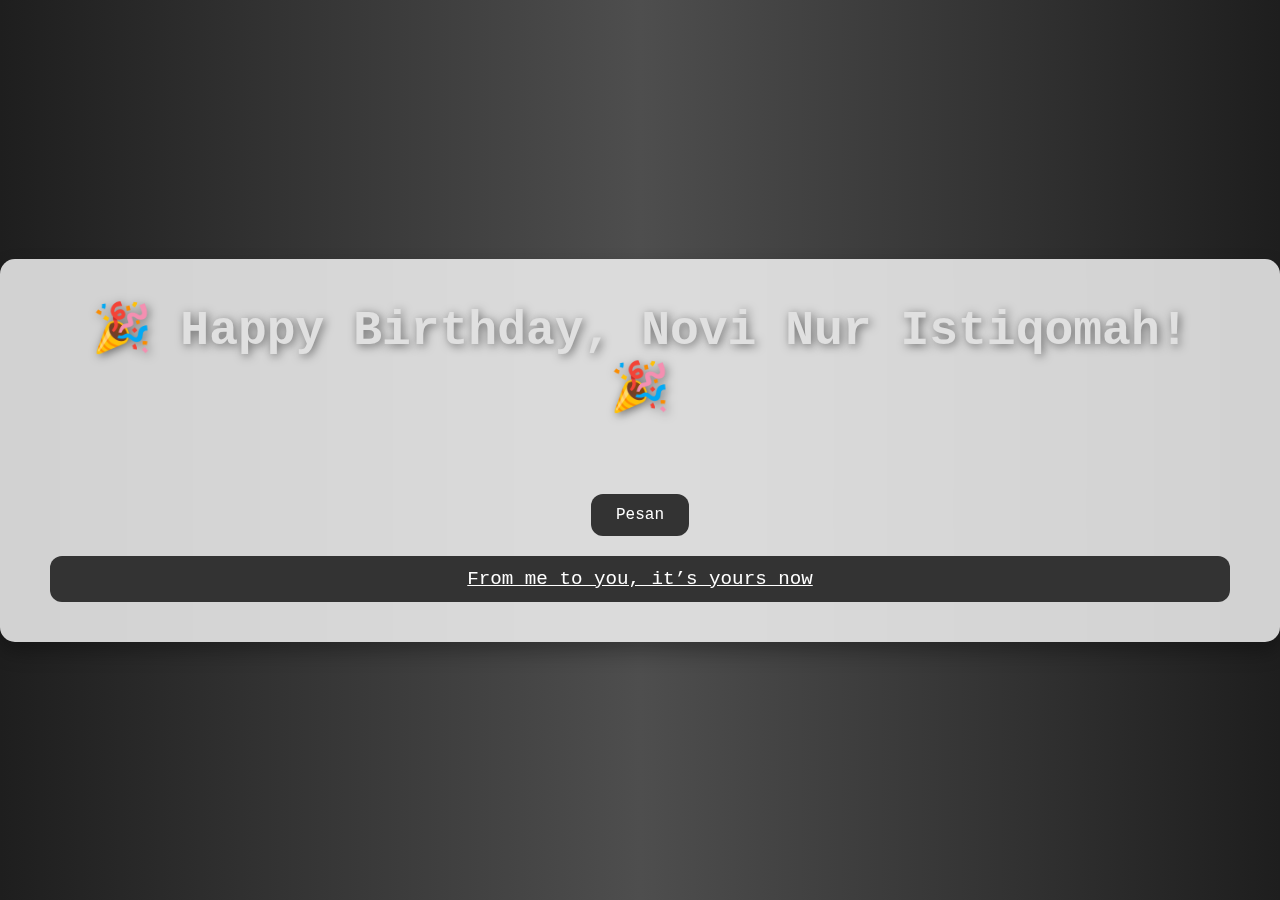
<file: index.html>
<!DOCTYPE html>
<html lang="en">
<head>
  <meta charset="UTF-8">
  <meta name="viewport" content="width=device-width, initial-scale=1.0">
  <title>Happy Birthday!</title>
  <link rel="stylesheet" href="style.css">
</head>
<body>
  <div class="container">
    <h1 id="greeting">🎉 Happy Birthday, Novi Nur Istiqomah! 🎉</h1>
    <p id="message">Click the button to reveal your special message!</p>
    <button onclick="showMessage()">Pesan</button>
    <a href="https://shoutoo.github.io/Heart/" target="_blank" class="generate-link">From me to you, it’s yours now</a>
  </div>
  <div id="confetti"></div>
  <script src="script.js"></script>
</body>
</html>
</file>
<file: style.css>
* {
    margin: 0;
    padding: 0;
    box-sizing: border-box;
    font-family: 'Courier New', monospace;
  }
  
  body {
    background: linear-gradient(to right, #1e1e1e, #4e4e4e, #1e1e1e);
    height: 100vh;
    overflow: hidden;
    display: flex;
    justify-content: center;
    align-items: center;
  }
  
  .container {
    text-align: center;
    background: rgba(255, 255, 255, 0.8);
    padding: 40px 50px;
    border-radius: 15px;
    box-shadow: 0px 10px 20px rgba(0, 0, 0, 0.3);
    backdrop-filter: blur(8px);
  }
  
  h1 {
    font-size: 3rem;
    color: #e0e0e0;
    text-shadow: 2px 2px 10px rgba(0, 0, 0, 0.5);
    margin-bottom: 15px;
  }
  
  #message {
    font-size: 1.2rem;
    color: #555;
    opacity: 0;
    transition: opacity 1.5s ease-in-out;
    margin-bottom: 20px;
  }
  
  button {
    margin-top: 20px;
    padding: 12px 25px;
    background: #333;
    color: #fff;
    border: none;
    border-radius: 12px;
    cursor: pointer;
    font-size: 1rem;
    transition: background 0.3s ease;
  }
  
  button:hover {
    background: #555;
  }
  
  /* Confetti Animation */
  #confetti {
    position: absolute;
    width: 100%;
    height: 100%;
    pointer-events: none;
    overflow: hidden;
  }
  
  .confetti-piece {
    position: absolute;
    width: 10px;
    height: 10px;
    background-color: #ffffff;
    opacity: 0.8;
    animation: confetti 4s linear infinite;
  }
  
  @keyframes confetti {
    0% {
      transform: translateY(0) rotate(0deg);
      opacity: 1;
    }
    100% {
      transform: translateY(100vh) rotate(720deg);
      opacity: 0;
    }
  }

  .generate-link {
    display: block;
    margin-top: 20px;
    padding: 12px 25px;
    background: #333;
    color: #fff;
    border: none;
    border-radius: 12px;
    cursor: pointer;
    font-size: 1.2em;
    transition: background 0.3s ease;
}

.generate-link:hover {
    
    background: #555;
}
</file>
